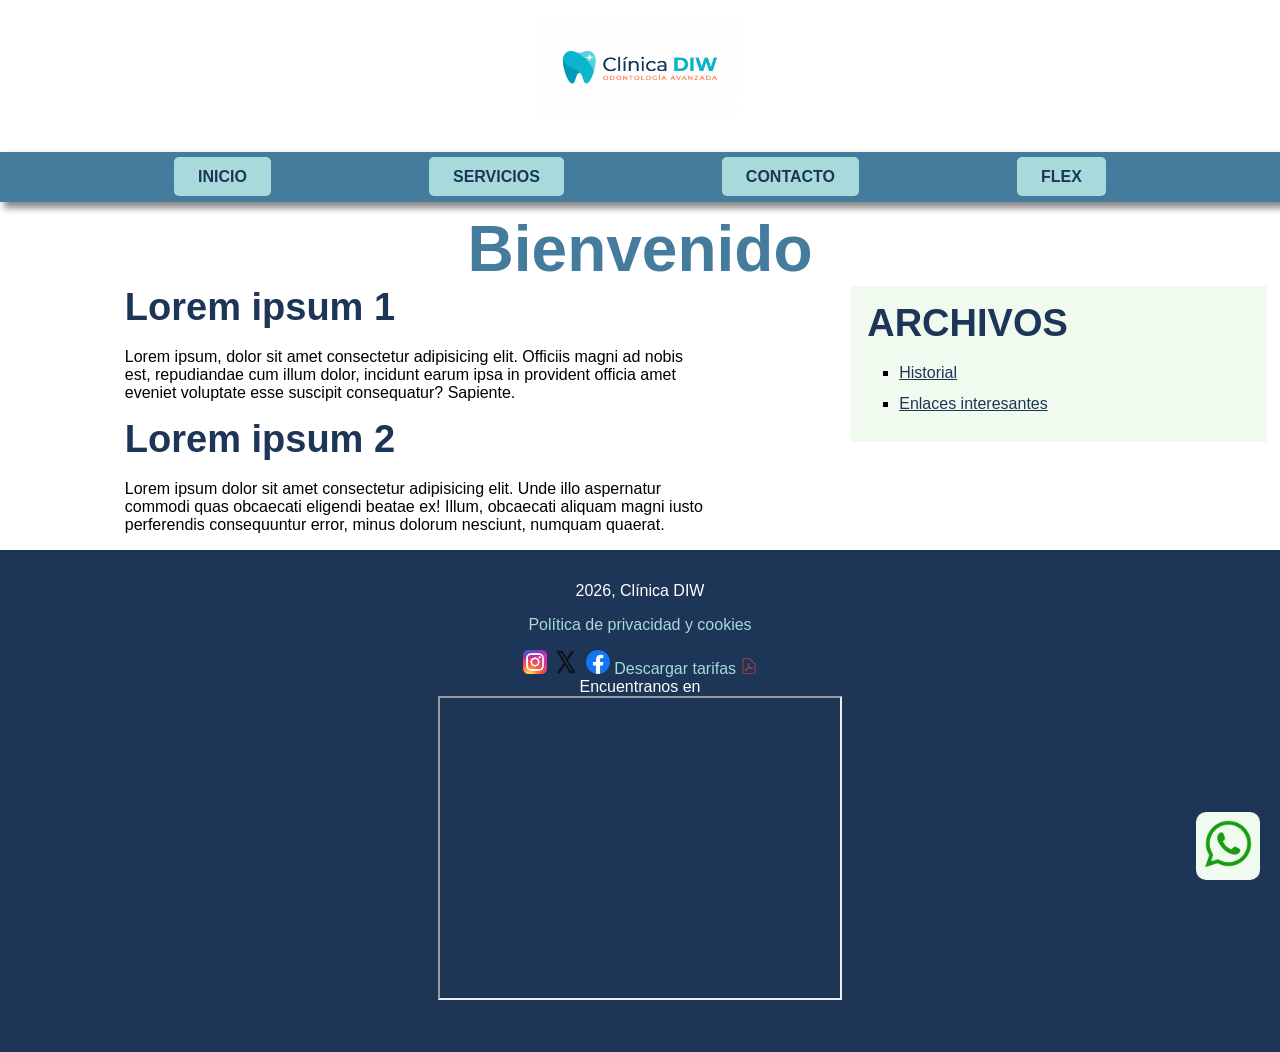
<file: index.html>
<!DOCTYPE html>
<html lang="es">

<head>
    <meta charset="UTF-8">
    <meta name="viewport" content="width=device-width, initial-scale=1.0">
    <meta name="author" content="Clinica DIW">
    <meta name="copyright" content="2026, Clinica DIW">
    <meta name="keywords" content="Clinica DIW, Inicio, página principal, home, tienda">
    <meta name="description" content="Página de inicio de Clinica DIW.">
    <title>Tienda</title>
    <link rel="stylesheet" href="./assets/css/style.css">
    <link rel="stylesheet" href="./assets/css/estructura.css">
</head>

<body class="inicio">
    <header>
        <a href="./index.html"><img src="./assets/images/logo-clinica-diw.jpg" width="200" height="100"
                alt="Logo Clinica DIW" /></a>
        <p></p>
    </header>
    <nav>
        <ul>
            <li>
                <a href="./index.html">Inicio</a>
            </li>
            <li>
                <a href="./servicios.html">Servicios</a>
            </li>
            <li>
                <a href="./contacto.html">Contacto</a>
            </li>
            <li>
                <a href="./flex.html">Flex</a>
            </li>
        </ul>
    </nav>
    <main>
        <h1>Bienvenido</h1>
        <section>
            <article>
                <h2>Lorem ipsum 1</h2>
                <p>Lorem ipsum, dolor sit amet consectetur adipisicing elit. Officiis magni ad nobis est, repudiandae cum illum dolor, incidunt earum ipsa in provident officia amet eveniet voluptate esse suscipit consequatur? Sapiente.</p>
            </article>
            <article>
                <h2>Lorem ipsum 2</h2>
                <p>Lorem ipsum dolor sit amet consectetur adipisicing elit. Unde illo aspernatur commodi quas obcaecati eligendi beatae ex! Illum, obcaecati aliquam magni iusto perferendis consequuntur error, minus dolorum nesciunt, numquam quaerat.</p>
            </article>
        </section>
        <aside>
                <h2>ARCHIVOS</h2>
                <ul>
                    <li><a href="">Historial</a></li>
                    <li><a href="">Enlaces interesantes</a></li>
                </ul>
        </aside>
    </main>
    <footer>
        <p>2026, Clínica DIW</p>
        <p><a href="./politica_privacidad.html">Política de privacidad y cookies</a></p>
        <a id="logo-whatsapp" href="https://whatsapp.com"><img src="./assets/images/logo-whatsapp.png" alt="Logo Whatsapp" width="24" height="24"></a>
        <a href="https://instagram.com"><img src="./assets/images/logo-instagram.png" alt="Logo Instagram" width="24" height="24"></a>
        <a href="https://x.com"><img src="./assets/images/logo-x.png" alt="Logo X" width="30" height="24"></a>
        <a href="https://facebook.com"><img src="./assets/images/logo-facebook.png" alt="Logo Facebook" width="24" height="24"></a>
        <a href="./assets/docs/tarifas.pdf">Descargar tarifas</a>
        <p>Encuentranos en
            <br>
            <iframe src="https://maps.google.com/maps?q=Alicante&t=&z=13&ie=UTF8&iwloc=&output=embed" width="400"
                height="300" title="Ubicación de Clinica DIW">
            </iframe>
        </p>
    </footer>
</body>

</html>
</file>
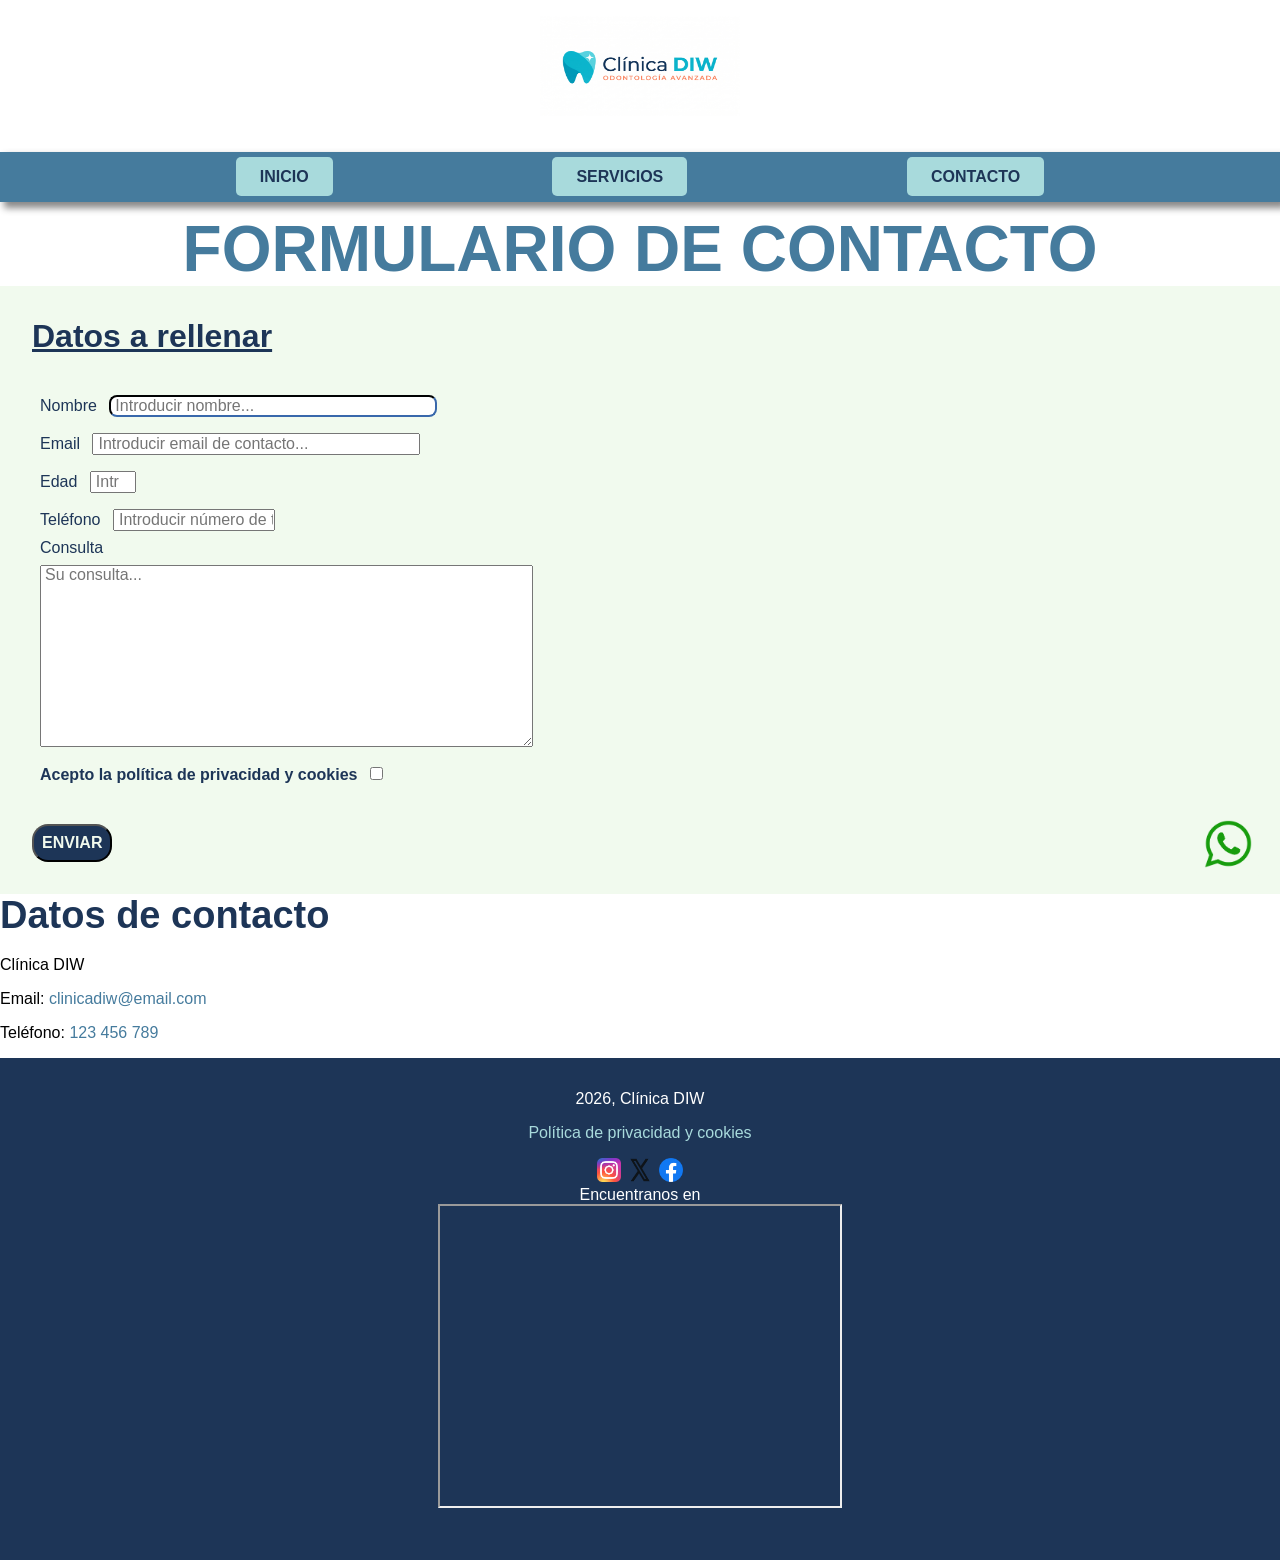
<file: contacto.html>
<!DOCTYPE html>
<html lang="es">

<head>
    <meta charset="UTF-8">
    <meta name="viewport" content="width=device-width, initial-scale=1.0">
    <meta name="author" content="Clinica DIW">
    <meta name="copyright" content="2026, Clinica DIW">
    <meta name="keywords" content="Clinica DIW, contacto, atención al cliente, formulario">
    <meta name="description" content="Contacta con nosotros a través del formulario y consulta cualquier cosa.">
    <title>Contacto</title>
    <link rel="stylesheet" href="./assets/css/style.css">
    <link rel="stylesheet" href="./assets/css/estructura.css">
</head>

<body>
    <header>
        <a href="./index.html"><img src="./assets/images/logo-clinica-diw.jpg" width="200" height="100"
                alt="Logo Clinica DIW" /></a>
        <p></p>
    </header>
    <nav>
        <ul>
            <li>
                <a href="./index.html">Inicio</a>
            </li>
            <li>
                <a href="./servicios.html">Servicios</a>
            </li>
            <li>
                <a href="./contacto.html">Contacto</a>
            </li>
        </ul>
    </nav>
    <main>
        <h1>FORMULARIO DE CONTACTO</h1>
        <form id="formulario-contacto">
            <fieldset>
                <legend>Datos a rellenar</legend>

                <label>Nombre</label>
                <input type="text" id="nombre" name="nombre" maxlength="40" placeholder="Introducir nombre..."
                    pattern="[A-Za-z0-9]+" autofocus required>
                <br>
                <label>Email</label>
                <input type="email" id="email" name="email" placeholder="Introducir email de contacto..." required>
                <br>
                <label>Edad</label>
                <input type="number" id="edad" name="edad" min="18" max="99" placeholder="Introducir edad..." required>
                <br>
                <label>Teléfono</label>
                <input type="tel" id="telefono" name="telefono" placeholder="Introducir número de teléfono" required>
                <br>
                <label>Consulta</label> <br>
                <textarea id="consulta" name="consulta" rows="10" cols="50" placeholder="Su consulta..."
                    required></textarea>
                <br>
                <label id="texto-aceptar">Acepto la política de privacidad y cookies</label>
                <input type="checkbox" id="politica-privacidad" name="politicaPrivacidad" required>
            </fieldset>
            <br><br>

            <button>Enviar</button>
        </form>

        <section>
            <h2>Datos de contacto</h2>

            <p>Clínica DIW</p>
            <p>Email: <a href="mailto:clinicadiw@email.com">clinicadiw@email.com</a></p>
            <p>Teléfono: <a href="tel:+34123456789">123 456 789</a></p>
        </section>
    </main>
    <footer>
        <p>2026, Clínica DIW</p>
        <p><a href="./politica_privacidad.html">Política de privacidad y cookies</a></p>
        <a id="logo-whatsapp" href="https://whatsapp.com"><img src="./assets/images/logo-whatsapp.png" alt="Logo Whatsapp" width="24"
                height="24"></a>
        <a href="https://instagram.com"><img src="./assets/images/logo-instagram.png" alt="Logo Instagram" width="24"
                height="24"></a>
        <a href="https://x.com"><img src="./assets/images/logo-x.png" alt="Logo X" width="30" height="24"></a>
        <a href="https://facebook.com"><img src="./assets/images/logo-facebook.png" alt="Logo Facebook" width="24"
                height="24"></a>
        <p>Encuentranos en
            <br>
            <iframe src="https://maps.google.com/maps?q=Alicante&t=&z=13&ie=UTF8&iwloc=&output=embed" width="400"
                height="300" title="Ubicación de Clinica DIW">
            </iframe>
        </p>
    </footer>
</body>

</html>
</file>
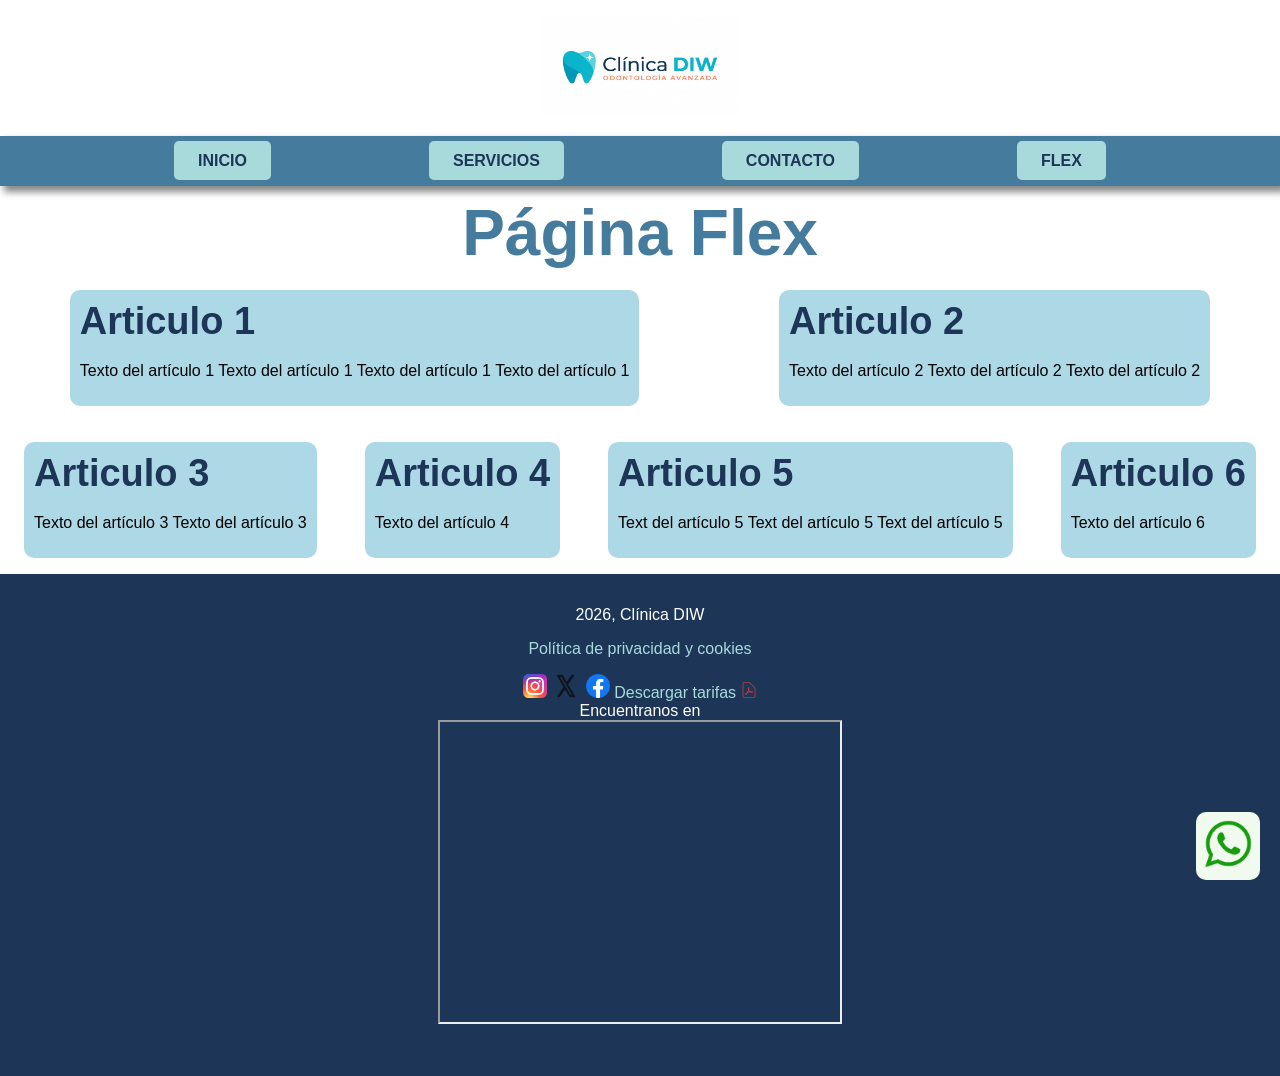
<file: flex.html>
<!DOCTYPE html>
<html lang="en">

<head>
    <meta charset="UTF-8">
    <meta name="viewport" content="width=device-width, initial-scale=1.0">
    <title>Flex</title>
    <link rel="stylesheet" href="./assets/css/flex.css">
    <link rel="stylesheet" href="./assets/css/style.css">
</head>

<body>
    <header>
        <a href="./index.html"><img src="./assets/images/logo-clinica-diw.jpg" width="200" height="100"
                alt="Logo Clinica DIW" /></a>
    </header>
    <nav>
        <ul>
            <li>
                <a href="./index.html">Inicio</a>
            </li>
            <li>
                <a href="./servicios.html">Servicios</a>
            </li>
            <li>
                <a href="./contacto.html">Contacto</a>
            </li>
            <li>
                <a href="./flex.html">Flex</a>
            </li>
        </ul>
    </nav>
    <main>
        <h1>Página Flex</h1>
        <div id="contenedor-flex">
            <article>
                <h2>Articulo 1</h2>
                <p>Texto del artículo 1 Texto del artículo 1 Texto del artículo 1 Texto del artículo 1</p>
            </article>
            <article>
                <h2>Articulo 2</h2>
                <p>Texto del artículo 2 Texto del artículo 2 Texto del artículo 2</p>
            </article>
            <article>
                <h2>Articulo 3</h2>
                <p>Texto del artículo 3 Texto del artículo 3</p>
            </article>
            <article>
                <h2>Articulo 4</h2>
                <p>Texto del artículo 4</p>
            </article>
            <article>
                <h2>Articulo 5</h2>
                <p>Text del artículo 5 Text del artículo 5 Text del artículo 5</p>
            </article>
            <article>
                <h2>Articulo 6</h2>
                <p>Texto del artículo 6</p>
            </article>
        </div>
    </main>
    <footer>
        <p>2026, Clínica DIW</p>
        <p><a href="./politica_privacidad.html">Política de privacidad y cookies</a></p>
        <a id="logo-whatsapp" href="https://whatsapp.com"><img src="./assets/images/logo-whatsapp.png"
                alt="Logo Whatsapp" width="24" height="24"></a>
        <a href="https://instagram.com"><img src="./assets/images/logo-instagram.png" alt="Logo Instagram" width="24"
                height="24"></a>
        <a href="https://x.com"><img src="./assets/images/logo-x.png" alt="Logo X" width="30" height="24"></a>
        <a href="https://facebook.com"><img src="./assets/images/logo-facebook.png" alt="Logo Facebook" width="24"
                height="24"></a>
        <a href="./assets/docs/tarifas.pdf">Descargar tarifas</a>
        <p>Encuentranos en
            <br>
            <iframe src="https://maps.google.com/maps?q=Alicante&t=&z=13&ie=UTF8&iwloc=&output=embed" width="400"
                height="300" title="Ubicación de Clinica DIW">
            </iframe>
        </p>
    </footer>
</body>

</html>
</file>
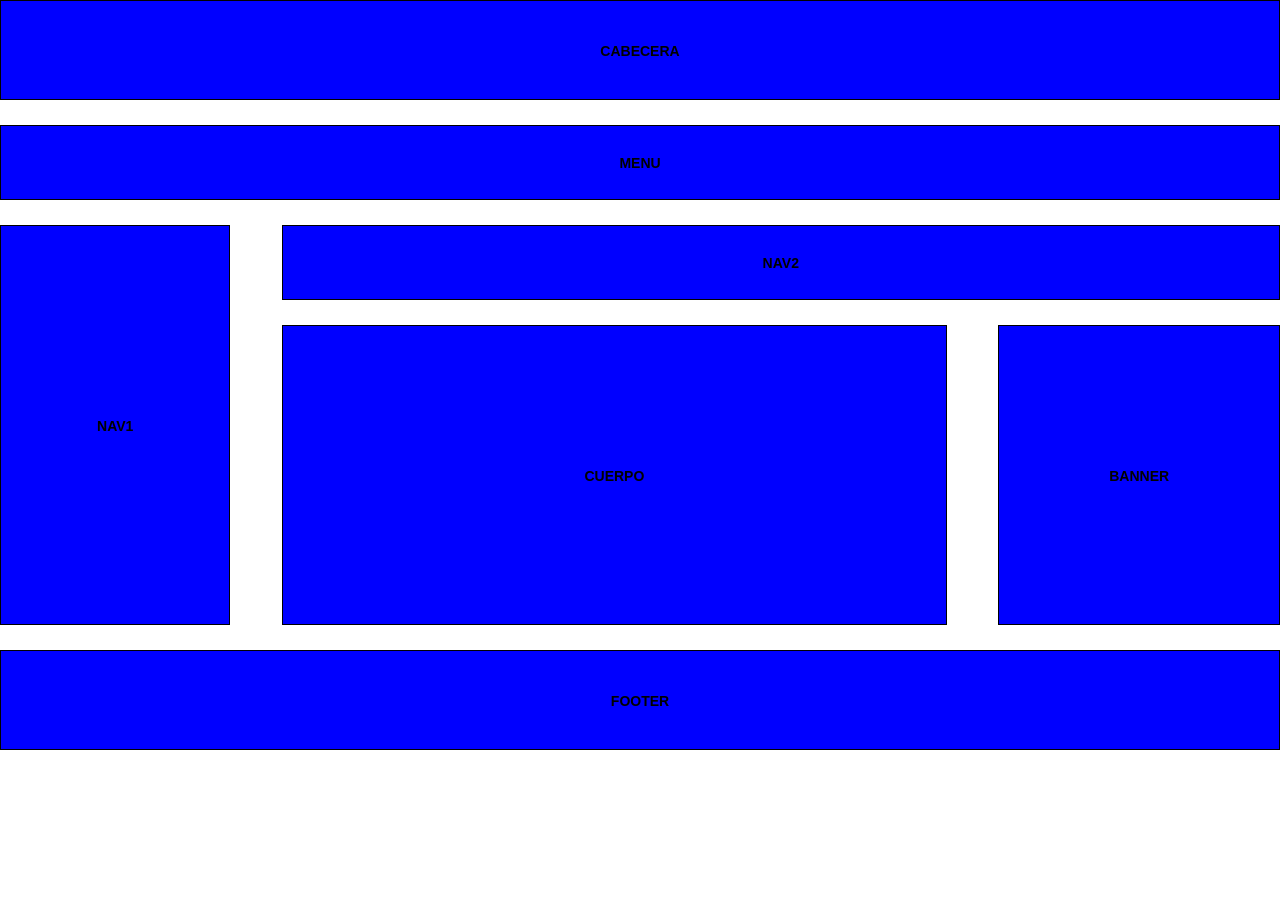
<file: maqueta.html>
<!DOCTYPE html>
<html lang="en">
<head>
    <meta charset="UTF-8">
    <meta name="viewport" content="width=device-width, initial-scale=1.0">
    <link rel="stylesheet" href="./assets/css/maqueta.css">
    <link rel="stylesheet" href="./assets/css/impresion.css" media="print">
    <title>Maqueta</title>
</head>
<body>
    <header>CABECERA</header>
    <menu>MENU</menu>
    <nav id="nav-principal">NAV1</nav>
    <nav id="nav-secundario">NAV2</nav>
    <main>CUERPO</main>
    <aside>BANNER</aside>
    <footer>FOOTER</footer>
</body>
</html>
</file>
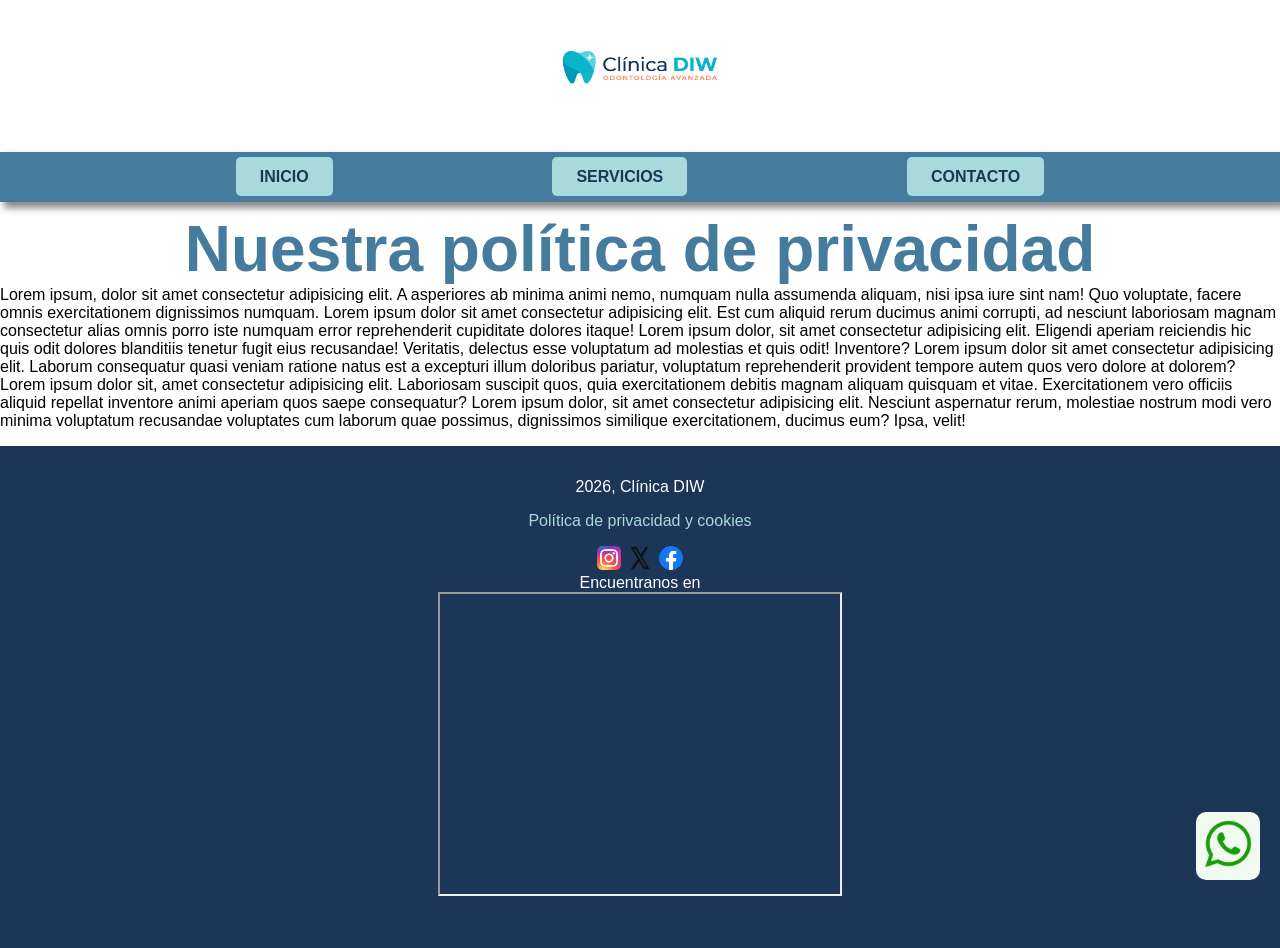
<file: politica_privacidad.html>
<!DOCTYPE html>
<html lang="es">

<head>
    <meta charset="UTF-8">
    <meta name="viewport" content="width=device-width, initial-scale=1.0">
    <meta name="author" content="Clinica DIW">
    <meta name="copyright" content="2026, Clinica DIW">
    <meta name="keywords" content="Clinica DIW, politica, privacidad, cookies">
    <meta name="description" content="Consulta la política de privacidad y cookies de Clinica DIW.">
    <title>Política de privacidad y cookies</title>
    <link rel="stylesheet" href="./assets/css/style.css">
    <link rel="stylesheet" href="./assets/css/estructura.css">
</head>

<body>
    <header>
        <a href="./index.html"><img src="./assets/images/logo-clinica-diw.jpg" width="200" height="100"
                alt="Logo Clinica DIW" /></a>
        <p></p>
    </header>
    <nav>
        <ul>
            <li>
                <a href="./index.html">Inicio</a>
            </li>
            <li>
                <a href="./servicios.html">Servicios</a>
            </li>
            <li>
                <a href="./contacto.html">Contacto</a>
            </li>
        </ul>
    </nav>
    <main>
        <h1>Nuestra política de privacidad</h1>
        <p>
            Lorem ipsum, dolor sit amet consectetur adipisicing elit. A asperiores ab minima animi nemo, numquam nulla assumenda aliquam, nisi ipsa iure sint nam! Quo voluptate, facere omnis exercitationem dignissimos numquam.
            Lorem ipsum dolor sit amet consectetur adipisicing elit. Est cum aliquid rerum ducimus animi corrupti, ad nesciunt laboriosam magnam consectetur alias omnis porro iste numquam error reprehenderit cupiditate dolores itaque!
            Lorem ipsum dolor, sit amet consectetur adipisicing elit. Eligendi aperiam reiciendis hic quis odit dolores blanditiis tenetur fugit eius recusandae! Veritatis, delectus esse voluptatum ad molestias et quis odit! Inventore?
            Lorem ipsum dolor sit amet consectetur adipisicing elit. Laborum consequatur quasi veniam ratione natus est a excepturi illum doloribus pariatur, voluptatum reprehenderit provident tempore autem quos vero dolore at dolorem?
            Lorem ipsum dolor sit, amet consectetur adipisicing elit. Laboriosam suscipit quos, quia exercitationem debitis magnam aliquam quisquam et vitae. Exercitationem vero officiis aliquid repellat inventore animi aperiam quos saepe consequatur?
            Lorem ipsum dolor, sit amet consectetur adipisicing elit. Nesciunt aspernatur rerum, molestiae nostrum modi vero minima voluptatum recusandae voluptates cum laborum quae possimus, dignissimos similique exercitationem, ducimus eum? Ipsa, velit!
        </p>
    </main>
    <footer>
        <p>2026, Clínica DIW</p>
        <p><a href="./politica_privacidad.html">Política de privacidad y cookies</a></p>
        <a id="logo-whatsapp" href="https://whatsapp.com"><img src="./assets/images/logo-whatsapp.png" alt="Logo Whatsapp" width="24"
                height="24"></a>
        <a href="https://instagram.com"><img src="./assets/images/logo-instagram.png" alt="Logo Instagram" width="24"
                height="24"></a>
        <a href="https://x.com"><img src="./assets/images/logo-x.png" alt="Logo X" width="30" height="24"></a>
        <a href="https://facebook.com"><img src="./assets/images/logo-facebook.png" alt="Logo Facebook" width="24"
                height="24"></a>
        <p>Encuentranos en
            <br>
            <iframe src="https://maps.google.com/maps?q=Alicante&t=&z=13&ie=UTF8&iwloc=&output=embed" width="400"
                height="300" title="Ubicación de Clinica DIW">
            </iframe>
        </p>
    </footer>
</body>

</html>
</file>
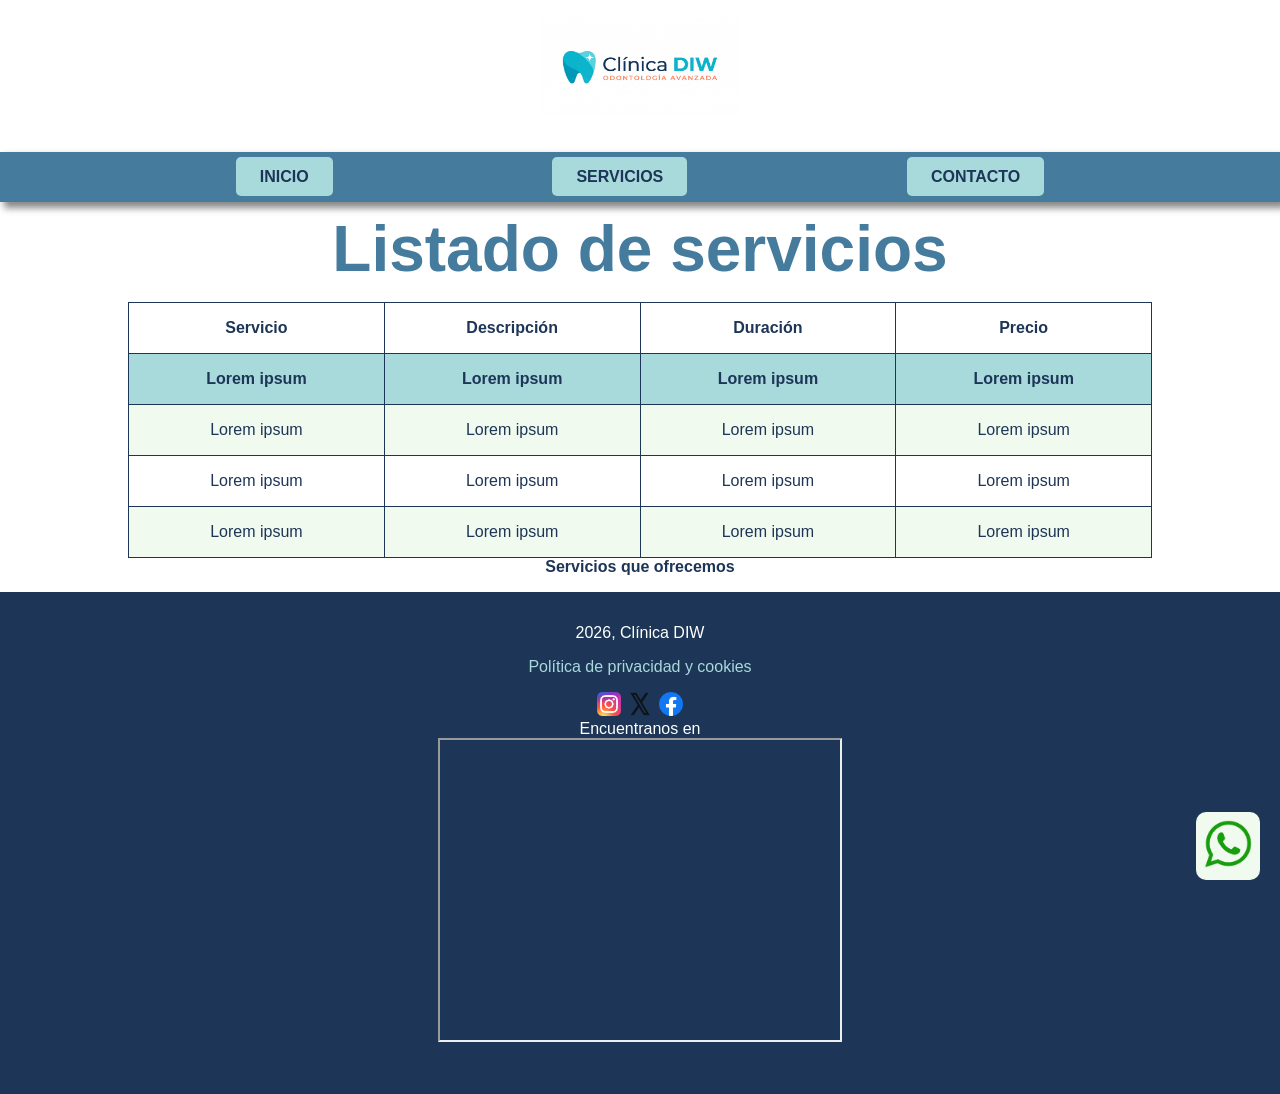
<file: servicios.html>
<!DOCTYPE html>
<html lang="es">

<head>
    <meta charset="UTF-8">
    <meta name="viewport" content="width=device-width, initial-scale=1.0">
    <meta name="author" content="Clinica DIW">
    <meta name="copyright" content="2026, Clinica DIW">
    <meta name="keywords" content="Clinica DIW, servicios, productos, precios">
    <meta name="description" content="Consulta los servicios que ofrecemos en Clinica DIW.">
    <title>Servicios</title>
    <link rel="stylesheet" href="./assets/css/style.css">
    <link rel="stylesheet" href="./assets/css/estructura.css">
</head>

<body>
    <header>
        <a href="./index.html"><img src="./assets/images/logo-clinica-diw.jpg" width="200" height="100"
                alt="Logo Clinica DIW" /></a>
        <p></p>
    </header>
    <nav>
        <ul>
            <li>
                <a href="./index.html">Inicio</a>
            </li>
            <li>
                <a href="./servicios.html">Servicios</a>
            </li>
            <li>
                <a href="./contacto.html">Contacto</a>
            </li>
        </ul>
    </nav>

    <main>

        <section>
            <h1 id="titulo-servicios">Listado de servicios</h1>

            <table border="1">

                <caption>Servicios que ofrecemos</caption>

                <thead>
                    <tr>
                        <th>Servicio</th>
                        <th>Descripción</th>
                        <th>Duración</th>
                        <th>Precio</th>
                    </tr>
                </thead>

                <tbody>
                    <tr>
                        <td>Lorem ipsum</td>
                        <td>Lorem ipsum</td>
                        <td>Lorem ipsum</td>
                        <td>Lorem ipsum</td>
                    </tr>

                    <tr>
                        <td>Lorem ipsum</td>
                        <td>Lorem ipsum</td>
                        <td>Lorem ipsum</td>
                        <td>Lorem ipsum</td>
                    </tr>

                    <tr>
                        <td>Lorem ipsum</td>
                        <td>Lorem ipsum</td>
                        <td>Lorem ipsum</td>
                        <td>Lorem ipsum</td>
                    </tr>

                    <tr>
                        <td>Lorem ipsum</td>
                        <td>Lorem ipsum</td>
                        <td>Lorem ipsum</td>
                        <td>Lorem ipsum</td>
                    </tr>
                </tbody>

            </table>

        </section>

    </main>

    <footer>
        <p>2026, Clínica DIW</p>
        <p><a href="./politica_privacidad.html">Política de privacidad y cookies</a></p>
        <a id="logo-whatsapp" href="https://whatsapp.com"><img src="./assets/images/logo-whatsapp.png" alt="Logo Whatsapp" width="24"
                height="24"></a>
        <a href="https://instagram.com"><img src="./assets/images/logo-instagram.png" alt="Logo Instagram" width="24"
                height="24"></a>
        <a href="https://x.com"><img src="./assets/images/logo-x.png" alt="Logo X" width="30" height="24"></a>
        <a href="https://facebook.com"><img src="./assets/images/logo-facebook.png" alt="Logo Facebook" width="24"
                height="24"></a>
        <p>Encuentranos en
            <br>
            <iframe src="https://maps.google.com/maps?q=Alicante&t=&z=13&ie=UTF8&iwloc=&output=embed" width="400"
                height="300" title="Ubicación de Clinica DIW">
            </iframe>
        </p>
    </footer>

</body>

</html>
</file>
<file: assets/css/style.css>
* {
    margin: 0;
    padding: 0;
}

body {
    font-size: 16px;
    font-family: 'Roboto', sans-serif;
}

header {
    background-color: #FFFFFF;
    text-align: center;
    padding: 1em;
}

nav {
    background-color: #457B9D;
    text-align: center;
    position: sticky;
    top: 0;
    z-index: 2;
}

footer {
    background-color: #1D3557;
    color: #FFFFFF;
    text-align: center;
    padding: 2em;
}

aside {
    background-color: #F1FAEE;
    padding: 1em;
}

h1 {
    font-size: 4em;
    color: #457B9D;
    text-align: center;
}

h2 {
    font-size: 2.375em;
    color: #1D3557;
    margin-bottom: 0.5em;
}

p, article {
    font-size: 1em;
    margin-bottom: 1em;
}

a {
    color: #457B9D;
    text-decoration: none;
}

nav a {
    color: #FFFFFF; 
}

footer a {
    color: #A8DADC;
}

form {
    background-color: #F1FAEE;
    padding: 2em;
    color: #1D3557;
}

input, textarea, button, select {
    font-family: 'Roboto', sans-serif;
    font-size: 1em;
    color: #1D3557;
}

table {
    background-color: #FFFFFF;
    color: #1D3557;
    font-size: 1em;
    table-layout: auto;
    border-collapse: collapse;
    margin: 1em;
}

caption {
    color: #1D3557;
    caption-side: bottom;
    font-weight: bold;
}

th, td {
    border: 1px solid #1D3557;
    text-align: center;
    padding: 1em;
}

nav ul {
    display: flex;
    list-style-type: none;
    justify-content: space-evenly;
    padding: 1em;
}

nav a {
    background-color: #A8DADC;
    color: #1D3557;
    padding: 0.7em 1.5em;
    border-radius: 5px;
    font-weight: bold;
    text-transform: uppercase;
}

aside ul {
    list-style-type: square;
    padding-left: 2em;
    margin-top: 1em;
}

aside li {
    margin-bottom: 0.8em;
}

aside a {
    color: #457B9D;
    text-decoration: underline;
}

#logo-whatsapp {
    position: fixed;
    bottom: 20px;
    right: 20px;
    z-index: 2;
    background-color: #F1FAEE;
    padding: 0.5em;
    border-radius: 10px;
}

#logo-whatsapp img {
    width: 48px;
    height: 48px;
}

tbody tr:nth-child(odd) {
    background-color: #FFFFFF;
}

tbody tr:nth-child(even) {
    background-color: #F1FAEE;
}

tbody tr:first-child {
    background-color: #A8DADC;
    font-weight: bold;
}

main a:link { color: #457B9D; }
main a:visited { color: #1D3557; }
main a:hover { 
    color: #F4A261; 
    text-decoration: underline; 
}
main a:active { color: #A8DADC; }

nav a:link, nav a:visited {
    background-color: #A8DADC;
    color: #1D3557;
}
nav a:hover {
    background-color: #1D3557;
    color: #FFFFFF;
}
nav a:active {
    background-color: #F4A261;
    color: #1D3557;
}

aside a:link { color: #457B9D; }
aside a:visited { color: #1D3557; }
aside a:hover { color: #F4A261; }
aside a:active { color: #A8DADC; }

footer a:link { color: #A8DADC; }
footer a:visited { color: #F1FAEE; }
footer a:hover { color: #F4A261; }
footer a:active { color: #FFFFFF; }

#formulario-contacto {
    width: 100%;
}

#formulario-contacto label{
    padding-left: 0.5em;
}

#formulario-contacto input, textarea{
    margin: 0.5em;
    padding-left: 0.25em;
}

#nombre, #contacto, #email{
    width: 25%;
}

#edad{
    margin: 0.5em;
    padding-left: 0.25em;
    width: 3%;
}

#telefono {
    margin: 0.5em;
    padding-left: 0.25em;
    width: 12%;
}

#texto-aceptar {
    font-weight: bold;
}

#formulario-contacto input:focus,
#formulario-contacto textarea:focus {
    border-color: #1D3557;
    outline: none;
    border-radius: 0.5em;
}

legend {
    font-weight: bold;
    font-size: 2em;
    margin-bottom: 1em;
    text-decoration: underline;
}

fieldset {
    border: none;
}

#formulario-contacto button {
    border-radius: 1em;
    background-color: #1D3557;
    color: #F1FAEE;
    padding: 0.5em;
    font-weight: bold;
    text-transform: uppercase;
    cursor: pointer;
}

#formulario-contacto button:hover {
    text-decoration: underline;
    background-color: #457B9D;
}

/*5.3.1*/

button {
  -webkit-transition: background-color 1s linear;
  transition: background-color 1s linear;
}

button:hover {
    background-color: #3F51B5;
    -webkit-box-shadow: 10px 10px 14px 2px rgba(0,0,0,0.47);
    box-shadow: 10px 10px 14px 2px rgba(0,0,0,0.47);
}

/*5.4.1*/

li {
    -webkit-transition: box-shadow 1s linear;
  transition: box-shadow 1s linear;
  -webkit-transition: transform 1s linear;
  transition: transform 1s linear;
}

li:hover {
    transform: skew(5deg);
    -webkit-box-shadow: 10px 10px 14px 2px rgba(0,0,0,0.47);
    box-shadow: 10px 10px 14px 2px rgba(0,0,0,0.47);
}

/*4.6.1*/

nav {
    box-shadow: 5px 5px 7px 1px rgba(0,0,0,0.47);
    margin-bottom: 10px;
}

/*4.7.1*/

img:not([alt]),
img[alt=""]{
    border: 3px solid red;
}

a[href$=".pdf"]::after {
    content: "";
    display: inline-block;
    width: 16px;
    height: 16px;
    margin-left: 5px;
    background-image: url("../images/icono-pdf.png");
}
</file>
<file: assets/css/estructura.css>
@media (min-width: 1201px){
    .inicio aside {
        float: right;
        width: 30%;
        margin-right: 1%;
    }

    .inicio article {
        margin-left: 5%;
        width: 70%;
        margin: 0 auto 1em;
    }

    .inicio section {
        float: left;
        width: 65%;
    }

    table{
        width: 80%;
        margin: 1em auto;
    }

    footer {
        clear: both;
    }
}

@media (min-width: 701px) and (max-width: 1200px) {
    main {
        padding: 2%;
    }

    table {
        width: 90%;
        margin: 1em auto;
    }

    .inicio aside {
        clear: both;
        margin: 1em 0;
    }

    .inicio article {
        float: left;
        width: 45%;
        margin-left: 5%;
    }

    #edad {
        width: 10%;
    }

    #nombre,
    #contacto,
    #email,
    #telefono,
    #formulario-contacto textarea,
    #formulario-contacto select {
        width: 40%;
        margin: 0.3em 0;
    }
}

@media (max-width: 700px){

    form {
        padding: 1em;
    }

    legend {
        font-size: 1.5em;
    }

    #formulario-contacto label {
        display: block;
        padding-left: 0;
        margin-top: 0.8em;
    }

    #nombre,
    #contacto,
    #email,
    #telefono,
    #formulario-contacto textarea,
    #formulario-contacto select {
        width: 80%;
        margin: 0.3em 0;
    }

    #edad {
        width: 30%;
        margin: 0.3em 0;
    }

    #formulario-contacto button {
        width: 100%;
    }

    header {
        padding: 0.5em;
    }

    p {
        padding: 2%;
    }

    table {
        width: 100%;
        margin: 1em 0;
    }

    th, td {
        padding: 0.4em 0.2em;
        font-size: 0.8em;
    }

    nav {
        position: static;
    }

    nav ul{
        display: block;
    }

    nav li:nth-child(1), nav li:nth-child(2) {
        margin-bottom: 1.5em;
    }

    h1{
        font-size: 3em;
    }

    #titulo-servicios {
        font-size: 2em;
    }

    caption {
        margin-top: 3%;
    }

    h2 {
        font-size: 1.725em;
    }

    iframe {
        width: 200px;
    }

    .inicio section {
        padding: 5px;
    }

    #logo-whatsapp img{
        height: 24px;
        width: 24px;
    }
}
</file>
<file: assets/css/flex.css>
#contenedor-flex {
    display: flex;
    justify-content:space-around;
    flex-wrap: wrap;
    align-items: center;
}

article {
    border-radius: 10px;
    background-color: lightblue;
    text-align: justify;
    margin: 20px;
    padding: 10px;
}
</file>
<file: assets/css/maqueta.css>
* {
    margin: 0;
    padding: 0;
    box-sizing: border-box;
}

header,
menu,
nav,
main,
aside,
footer {
    display: block;
    background-color: blue;
    border: 1px solid black;
    color: black;
    font-weight: bold;
    font-size: 14px;
    text-align: center;
    margin-bottom: 25px;
}

@media(min-width: 1201px){
    body{
        font-family: 'Arial';
    }

    header {
        height: 100px;
        line-height: 100px;
    }

    menu {
        height: 75px;
        line-height: 75px;
    }

    #nav-principal {
        float: left;
        height: 400px;
        line-height: 400px;
        width: 18%;
    }

    #nav-secundario {
        height: 75px;
        line-height: 75px;
        float: left;
        width: 78%;
        margin-left: 4%;
    }

    main {
        float: left;
        height: 300px;
        line-height: 300px;
        margin-left: 4%;
        width: 52%;
    }

    aside {
        float: left;
        height: 300px;
        line-height: 300px;
        width: 22%;
        margin-left: 4%;
    }

    footer {
        height: 100px;
        line-height: 100px;
        clear:both;
    }
}

@media(min-width: 701px) and (max-width: 1200px){
    body {
        font-family: 'Calibri';
    }

    header {
        height: 100px;
        line-height: 100px;
    }

    menu {
        height: 75px;
        line-height: 75px;
    }

    #nav-principal{
        float: left;
        width: 15%;
        height: 400px;
        line-height: 400px;
    }

    #nav-secundario{
        display: none;
    }

    main{
        float: left;
        margin-left: 5px;
        width: calc(85% - 5px);
        height: 400px;
        line-height: 400px;
    }

    aside {
        clear: both;
        height: 75px;
        line-height: 75px;
    }

    footer {
        height: 75px;
        line-height: 75px;
    }
}

@media(max-width: 700px){
    body {
        font-family: 'Times New Roman';
    }

    header {
        height: 100px;
        line-height: 100px;
    }

    menu {
        height: 75px;
        line-height: 75px;
    }

    #nav-principal {
        height: 75px;
        line-height: 75px;
        margin-bottom: 12px;
    }

    #nav-secundario {
        height: 75px;
        line-height: 75px;
    }

    main {
        height: 150px;
        line-height: 150px;
    }

    aside {
        height: 75px;
        line-height: 75px;
    }

    footer {
        height: 75px;
        line-height: 75px;
    }
}
</file>
<file: assets/css/impresion.css>
header, footer, nav, aside {
    display: none;
}
</file>
